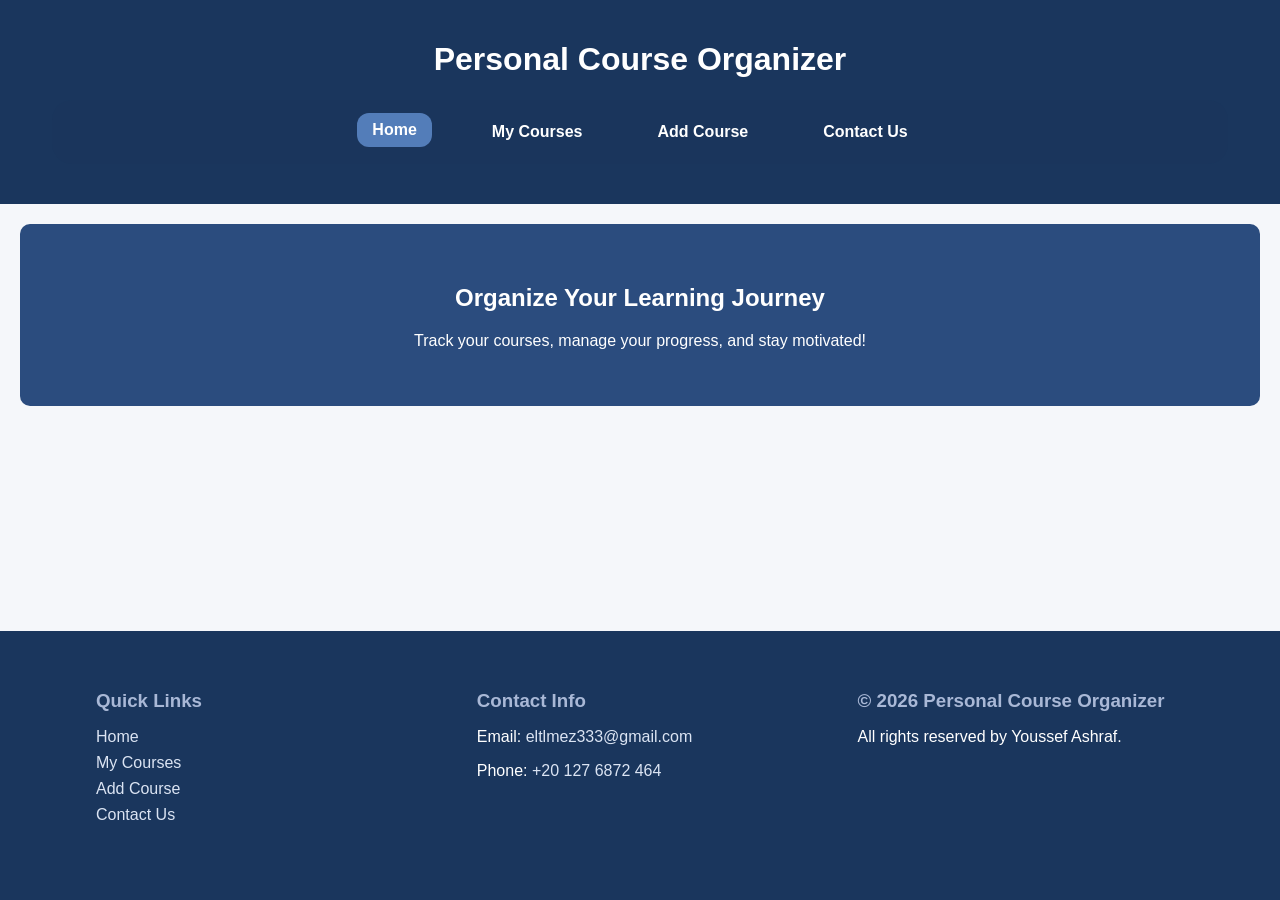
<file: index.html>
<!DOCTYPE html>
<html lang="en">
<head>
    <meta charset="UTF-8">
    <meta name="viewport" content="width=device-width, initial-scale=1.0">
    <title>Personal Course Organizer</title>
    <link rel="stylesheet" href="style.css">
</head>
<div class="page-container">
    <body>
        <header>
            <h1>Personal Course Organizer</h1>
            <nav>
                <a href="index.html" class="active">Home</a>
                <a href="my_courses.html">My Courses</a>
                <a href="add_course.html">Add Course</a>
                <a href="contact_us.html">Contact Us</a>
            </nav>
        </header>

        <main>
            <section class="start">
                <h2>Organize Your Learning Journey</h2>
                <p>Track your courses, manage your progress, and stay motivated!</p>
            </section>
        </main>

        <footer>
            <div class="footer-container">

                <div class="footer-section">
                    <h3>Quick Links</h3>
                    <ul>
                        <li><a href="index.html">Home</a></li>
                        <li><a href="my_courses.html">My Courses</a></li>
                        <li><a href="add_course.html">Add Course</a></li>
                        <li><a href="contact_us.html">Contact Us</a></li>
                    </ul>
                </div>

                <div class="footer-section">
                    <h3>Contact Info</h3>
                    <p>Email: <a href="mailto:eltlmez333@gmail.com">eltlmez333@gmail.com</a></p>
                    <p>Phone: <a href="tel:+201276872464">+20 127 6872 464</a></p>
                </div>

                <div class="footer-section">
                    <h3>&copy; 2026 Personal Course Organizer</h3>
                    <p>All rights reserved by Youssef Ashraf.</p>
                </div>

            </div>
        </footer>
    </body>
</div>
</html>
</file>
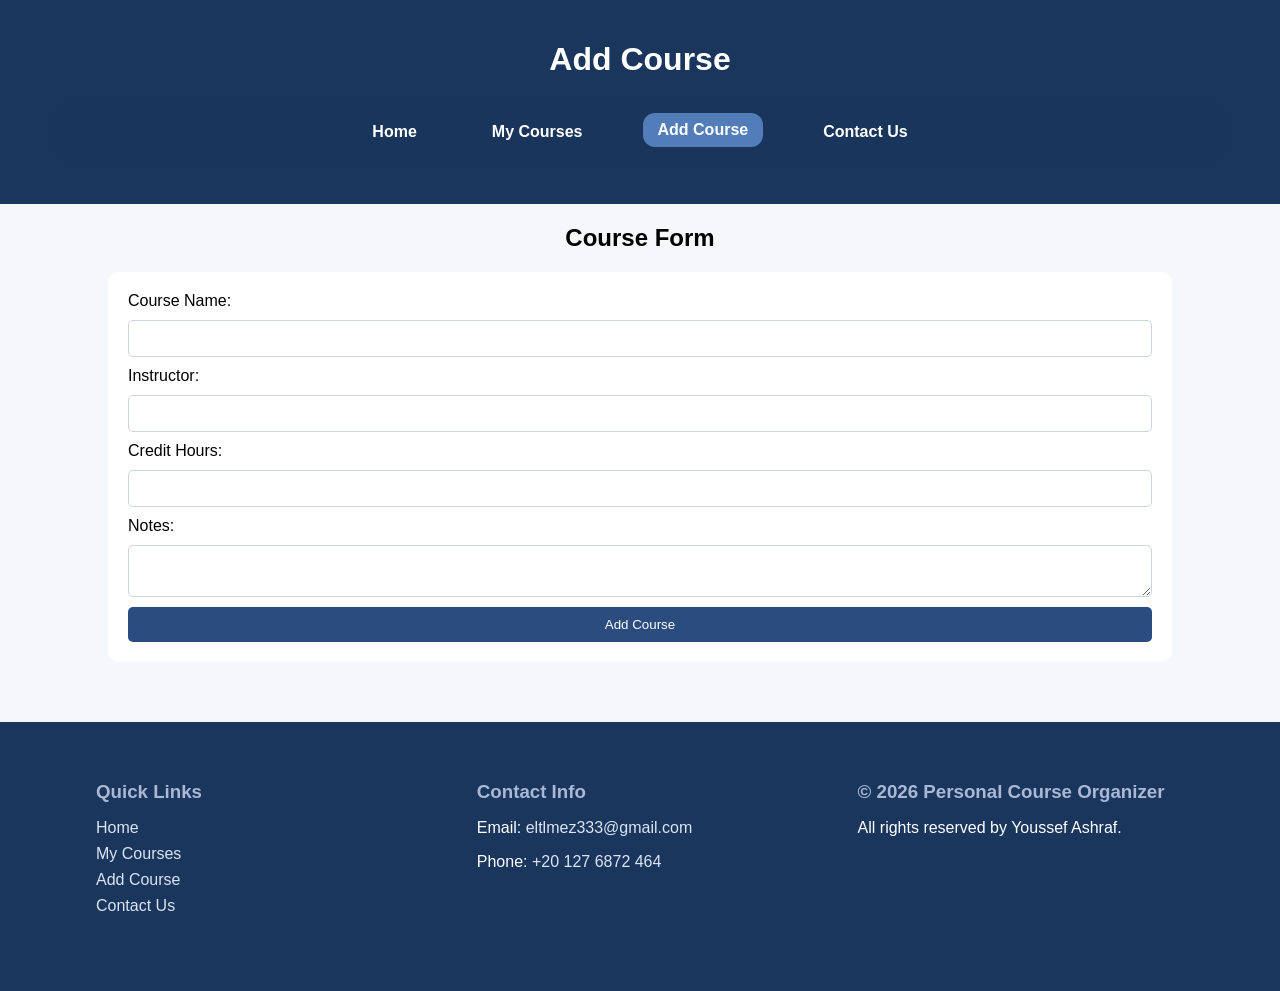
<file: add_course.html>
<!DOCTYPE html>
<html lang="en">
<head>
    <meta charset="UTF-8">
    <meta name="viewport" content="width=device-width, initial-scale=1.0">
    <title>Add Course</title>
    <link rel="stylesheet" href="add_course.css">
</head>
<div class="page-container">
    <body>
        <header>
            <h1>Add Course</h1>
            <nav>
                <a href="index.html">Home</a>
                <a href="my_courses.html">My Courses</a>
                <a href="add_course.html" class="active">Add Course</a>
                <a href="contact_us.html">Contact Us</a>
            </nav>
        </header>

        <main>
            <section>
                <h2 style="text-align: center;">Course Form</h2>
                <form>
                    <label>Course Name:</label>
                    <input type="text" required>

                    <label>Instructor:</label>
                    <input type="text" required>

                    <label>Credit Hours:</label>
                    <input type="number" required>

                    <label>Notes:</label>
                    <textarea></textarea>

                    <button type="submit">Add Course</button>
                </form>
            </section>
        </main>

        <footer>
            <div class="footer-container">

                <div class="footer-section">
                    <h3>Quick Links</h3>
                    <ul>
                        <li><a href="index.html">Home</a></li>
                        <li><a href="my_courses.html">My Courses</a></li>
                        <li><a href="add_course.html">Add Course</a></li>
                        <li><a href="contact_us.html">Contact Us</a></li>
                    </ul>
                </div>

                <div class="footer-section">
                    <h3>Contact Info</h3>
                    <p>Email: <a href="mailto:eltlmez333@gmail.com">eltlmez333@gmail.com</a></p>
                    <p>Phone: <a href="tel:+201276872464">+20 127 6872 464</a></p>
                </div>

                <div class="footer-section">
                    <h3>&copy; 2026 Personal Course Organizer</h3>
                    <p>All rights reserved by Youssef Ashraf.</p>
                </div>

            </div>
        </footer>
    </body>
</div>
</html>
</file>
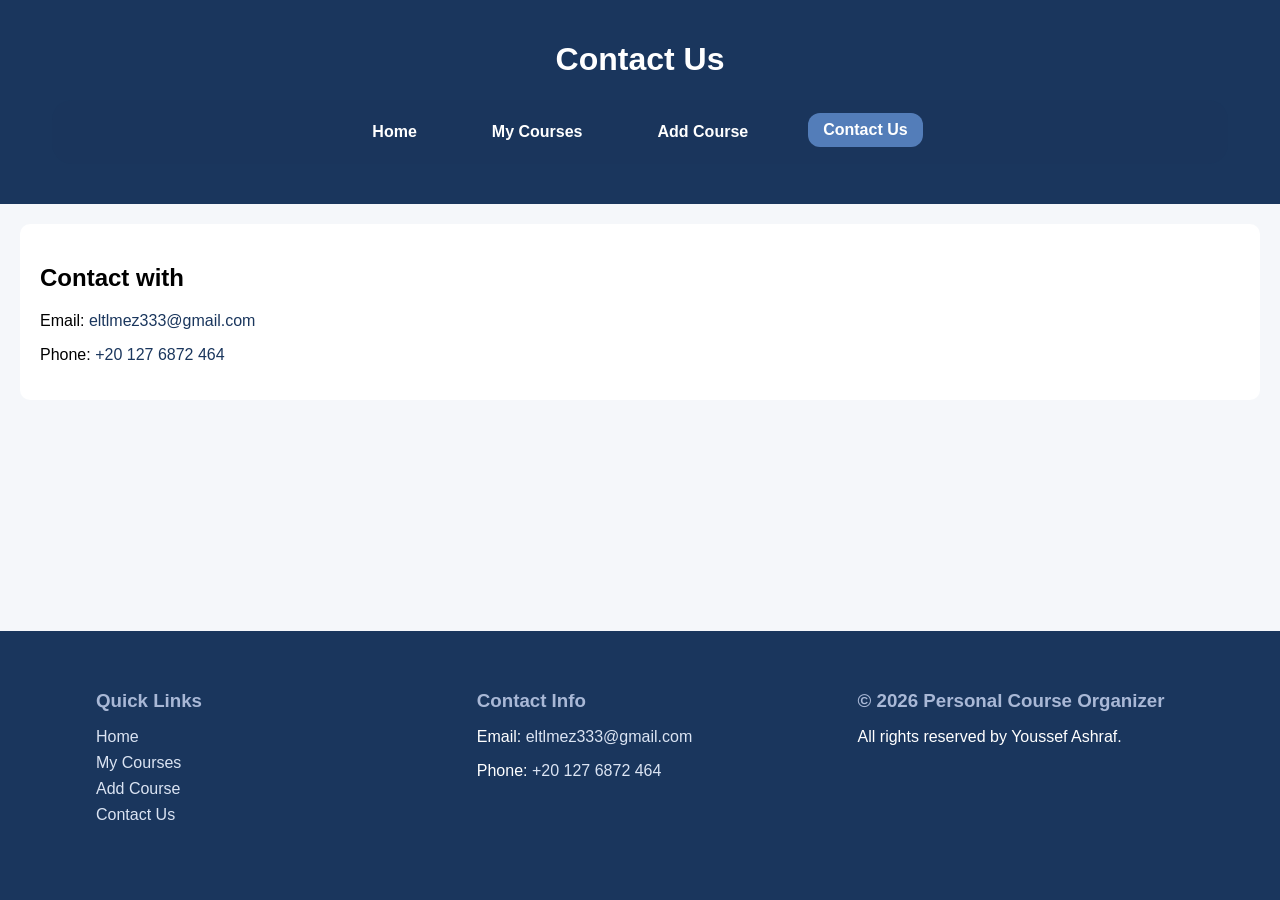
<file: contact_us.html>
<!DOCTYPE html>
<html lang="en">
<head>
    <meta charset="UTF-8">
    <meta name="viewport" content="width=device-width, initial-scale=1.0">
    <title>Contact Us</title>
    <link rel="stylesheet" href="contact_us.css">
</head>
<div class="page-container">
    <body>
        <header>
            <h1>Contact Us</h1>
            <nav>
                <a href="index.html">Home</a>
                <a href="my_courses.html">My Courses</a>
                <a href="add_course.html">Add Course</a>
                <a href="contact_us.html" class="active">Contact Us</a>
            </nav>
        </header>

        <main>
            <section class="contact-info">
                <h2>Contact with</h2>
                <p>Email: <a href="mailto:eltlmez333@gmail.com">eltlmez333@gmail.com</a></p>
                <p>Phone: <a href="tel:+201276872464">+20 127 6872 464</a></p>
            </section>
        </main>

        <footer>
            <div class="footer-container">

                <div class="footer-section">
                    <h3>Quick Links</h3>
                    <ul>
                        <li><a href="index.html">Home</a></li>
                        <li><a href="my_courses.html">My Courses</a></li>
                        <li><a href="add_course.html">Add Course</a></li>
                        <li><a href="contact_us.html">Contact Us</a></li>
                    </ul>
                </div>

                <div class="footer-section">
                    <h3>Contact Info</h3>
                    <p>Email: <a href="mailto:eltlmez333@gmail.com">eltlmez333@gmail.com</a></p>
                    <p>Phone: <a href="tel:+201276872464">+20 127 6872 464</a></p>
                </div>

                <div class="footer-section">
                    <h3>&copy; 2026 Personal Course Organizer</h3>
                    <p>All rights reserved by Youssef Ashraf.</p>
                </div>

            </div>
        </footer>
    </body>
</div>
</html>
</file>
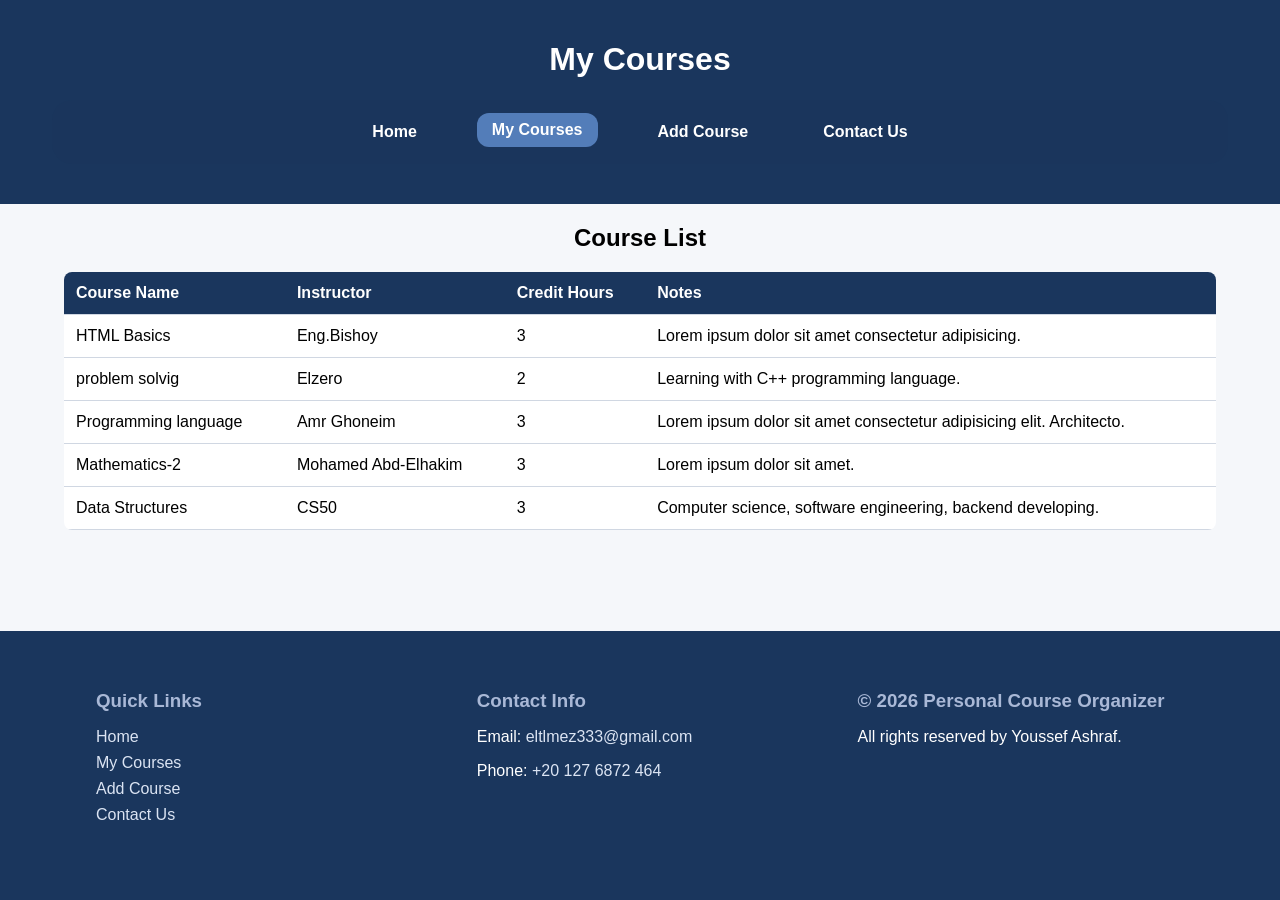
<file: my_courses.html>
<!DOCTYPE html>
<html lang="en">
<head>
    <meta charset="UTF-8">
    <meta name="viewport" content="width=device-width, initial-scale=1.0">
    <title>My Courses</title>
    <link rel="stylesheet" href="my_courses.css">
</head>
<div class="page-container">
    <body>
        <header>
            <h1>My Courses</h1>
            <nav>
                <a href="index.html">Home</a>
                <a href="my_courses.html" class="active">My Courses</a>
                <a href="add_course.html">Add Course</a>
                <a href="contact_us.html">Contact Us</a>
            </nav>
        </header>

        <main>
            <section>
                <h2 style="text-align: center;">Course List</h2>
                <table>
                    <thead>
                        <tr>
                            <th>Course Name</th>
                            <th>Instructor</th>
                            <th>Credit Hours</th>
                            <th>Notes</th>
                        </tr>
                    </thead>
                    <tbody>
                        <tr>
                            <td>HTML Basics</td>
                            <td>Eng.Bishoy</td>
                            <td>3</td>
                            <td>Lorem ipsum dolor sit amet consectetur adipisicing.</td>
                        </tr>
                        <tr>
                            <td>problem solvig</td>
                            <td>Elzero</td>
                            <td>2</td>
                            <td>Learning with C++ programming language.</td>
                        </tr>
                        <tr>
                            <td>Programming language</td>
                            <td>Amr Ghoneim</td>
                            <td>3</td>
                            <td>Lorem ipsum dolor sit amet consectetur adipisicing elit. Architecto.</td>
                        </tr>
                        <tr>
                            <td>Mathematics-2</td>
                            <td>Mohamed Abd-Elhakim</td>
                            <td>3</td>
                            <td>Lorem ipsum dolor sit amet.</td>
                        </tr>
                        <tr>
                            <td>Data Structures</td>
                            <td>CS50</td>
                            <td>3</td>
                            <td>Computer science, software engineering, backend developing.</td>
                        </tr>
                    </tbody>
                </table>
            </section>
        </main>

        <footer>
            <div class="footer-container">

                <div class="footer-section">
                    <h3>Quick Links</h3>
                    <ul>
                        <li><a href="index.html">Home</a></li>
                        <li><a href="my_courses.html">My Courses</a></li>
                        <li><a href="add_course.html">Add Course</a></li>
                        <li><a href="contact_us.html">Contact Us</a></li>
                    </ul>
                </div>

                <div class="footer-section">
                    <h3>Contact Info</h3>
                    <p>Email: <a href="mailto:eltlmez333@gmail.com">eltlmez333@gmail.com</a></p>
                    <p>Phone: <a href="tel:+201276872464">+20 127 6872 464</a></p>
                </div>

                <div class="footer-section">
                    <h3>&copy; 2026 Personal Course Organizer</h3>
                    <p>All rights reserved by Youssef Ashraf.</p>
                </div>

            </div>
        </footer>
    </body>
</div>
</html>
</file>
<file: style.css>
body{margin:0;font-family:Arial;background:#f5f7fa}
header{background:#1A365D;color:#fff;text-align:center;padding:20px}
nav {
    background: rgba(26, 54, 93, 0.90);
    padding: 15px 30px;
    border-radius: 20px;
    width: 90%;
    margin: 20px auto;
    display: flex;
    justify-content: center;
    align-items: center;
    gap: 15px;
}
nav a {
    color: white;
    margin: 0 15px;
    text-decoration: none;
    font-weight: 600;
    transition: 0.3s ease;
    padding: 8px 15px;
    border-radius: 12px;
}
nav a:hover {
    background: #537db9;
    color: #fff;
    transform: translateY(-2px);
}
nav a.active{
    background: #537db9;
    color: #fff;
    border-radius: 12px;
    transform: translateY(-2px);
}
.start{background:#2B4C7E;color:#fff;padding:40px;text-align:center;border-radius:10px;margin:20px}

footer {
    background: #1A365D;
    padding: 40px 0;
    color: white;
    margin-top: 40px;
}

.footer-container {
    width: 85%;
    margin: auto;
    display: flex;
    justify-content: space-between;
    flex-wrap: wrap;
}

.footer-section {
    width: 30%;
    min-width: 200px;
    margin-bottom: 20px;
}

.footer-section h3 {
    margin-bottom: 10px;
    color: #A9B8D6;
}

.footer-section ul {
    list-style: none;
    padding: 0;
    display: flex;
    flex-direction: column;
    gap: 8px;
}

.footer-section a {
    color: #dbe4f3;
    text-decoration: none;
    transition: 0.3s ease;
}

.footer-section a:hover {
    color: #A9B8D6;
    letter-spacing: 0.5px;
}
.page-container {
    min-height: 100vh;
    display: flex;
    flex-direction: column;
}
main {
    flex: 1;
}

@media(max-width:600px){nav a{display:block;margin:10px 0}}
</file>
<file: add_course.css>
body{margin:0;font-family:Arial;background:#f5f7fa}
header{background:#1A365D;color:#fff;text-align:center;padding:20px}
nav {
    background: rgba(26, 54, 93, 0.90);
    padding: 15px 30px;
    border-radius: 20px;
    width: 90%;
    margin: 20px auto;
    display: flex;
    justify-content: center;
    align-items: center;
    gap: 15px;
}
nav a {
    color: white;
    margin: 0 15px;
    text-decoration: none;
    font-weight: 600;
    transition: 0.3s ease;
    padding: 8px 15px;
    border-radius: 12px;
}
nav a:hover {
    background: #537db9;
    color: #fff;
    transform: translateY(-2px);
}
nav a.active{
    background: #537db9;
    color: #fff;
    border-radius: 12px;
    transform: translateY(-2px);
}
form{width:80%;margin:20px auto;display:flex;flex-direction:column;gap:10px;background:#fff;padding:20px;border-radius:10px}
input,textarea{padding:10px;border:1px solid #CBD5E0;border-radius:5px}
button{background:#2B4C7E;color:#fff;padding:10px;border:none;border-radius:5px;cursor:pointer}
button:hover{background:#1A365D}
footer {
    background: #1A365D;
    padding: 40px 0;
    color: white;
    margin-top: 40px;
}

.footer-container {
    width: 85%;
    margin: auto;
    display: flex;
    justify-content: space-between;
    flex-wrap: wrap;
}

.footer-section {
    width: 30%;
    min-width: 200px;
    margin-bottom: 20px;
}

.footer-section h3 {
    margin-bottom: 10px;
    color: #A9B8D6;
}

.footer-section ul {
    list-style: none;
    padding: 0;
    display: flex;
    flex-direction: column;
    gap: 8px;
}

.footer-section a {
    color: #dbe4f3;
    text-decoration: none;
    transition: 0.3s ease;
}

.footer-section a:hover {
    color: #A9B8D6;
    letter-spacing: 0.5px;
}
.page-container {
    min-height: 100vh;
    display: flex;
    flex-direction: column;
}
main {
    flex: 1;
}

@media(max-width:600px){nav a{display:block;margin:10px 0}}
</file>
<file: contact_us.css>
body{margin:0;font-family:Arial;background:#f5f7fa}
header{background:#1A365D;color:#fff;text-align:center;padding:20px}
nav {
    background: rgba(26, 54, 93, 0.90);
    padding: 15px 30px;
    border-radius: 20px;
    width: 90%;
    margin: 20px auto;
    display: flex;
    justify-content: center;
    align-items: center;
    gap: 15px;
}
nav a {
    color: white;
    margin: 0 15px;
    text-decoration: none;
    font-weight: 600;
    transition: 0.3s ease;
    padding: 8px 15px;
    border-radius: 12px;
}
nav a:hover {
    background: #537db9;
    color: #fff;
    transform: translateY(-2px);
}
nav a.active{
    background: #537db9;
    color: #fff;
    border-radius: 12px;
    transform: translateY(-2px);
}
section{background:#fff;margin:20px;padding:20px;border-radius:10px}
.contact-info a {
    text-decoration: none;
    color: #1A365D;
    font-weight: 500;
    transition: 0.3s ease;
}

.contact-info a:hover {
    color: #2B4C7E;
    text-decoration: underline;
}
footer {
    background: #1A365D;
    padding: 40px 0;
    color: white;
    margin-top: 40px;
}
.footer-container {
    width: 85%;
    margin: auto;
    display: flex;
    justify-content: space-between;
    flex-wrap: wrap;
}
.footer-section {
    width: 30%;
    min-width: 200px;
    margin-bottom: 20px;
}
.footer-section h3 {
    margin-bottom: 10px;
    color: #A9B8D6;
}
.footer-section ul {
    list-style: none;
    padding: 0;
    display: flex;
    flex-direction: column;
    gap: 8px;
}
.footer-section a {
    color: #dbe4f3;
    text-decoration: none;
    transition: 0.3s ease;
}
.footer-section a:hover {
    color: #A9B8D6;
    letter-spacing: 0.5px;
}

.page-container {
    min-height: 100vh;
    display: flex;
    flex-direction: column;
}
main {
    flex: 1;
}

@media(max-width:600px){nav a{display:block;margin:10px 0}}
</file>
<file: my_courses.css>
body{margin:0;font-family:Arial;background:#f5f7fa}
header{background:#1A365D;color:#fff;text-align:center;padding:20px}
nav {
    background: rgba(26, 54, 93, 0.90);
    padding: 15px 30px;
    border-radius: 20px;
    width: 90%;
    margin: 20px auto;
    display: flex;
    justify-content: center;
    align-items: center;
    gap: 15px;
}
nav a {
    color: white;
    margin: 0 15px;
    text-decoration: none;
    font-weight: 600;
    transition: 0.3s ease;
    padding: 8px 15px;
    border-radius: 12px;
}
nav a:hover {
    background: #537db9;
    color: #fff;
    transform: translateY(-2px);
}
nav a.active{
    background: #537db9;
    color: #fff;
    border-radius: 12px;
    transform: translateY(-2px);
}
table{width:90%;margin:20px auto;border-collapse:collapse;background:#fff;border-radius:8px;overflow:hidden}
th{background:#1A365D;color:#fff;font-weight:bold}
th,td{padding:12px;border-bottom:1px solid #d0d7e2;text-align:left}
tr:hover{background:#EDF2F7}
footer {
    background: #1A365D;
    padding: 40px 0;
    color: white;
    margin-top: 40px;
}

.footer-container {
    width: 85%;
    margin: auto;
    display: flex;
    justify-content: space-between;
    flex-wrap: wrap;
}

.footer-section {
    width: 30%;
    min-width: 200px;
    margin-bottom: 20px;
}

.footer-section h3 {
    margin-bottom: 10px;
    color: #A9B8D6;
}

.footer-section ul {
    list-style: none;
    padding: 0;
    display: flex;
    flex-direction: column;
    gap: 8px;
}

.footer-section a {
    color: #dbe4f3;
    text-decoration: none;
    transition: 0.3s ease;
}

.footer-section a:hover {
    color: #A9B8D6;
    letter-spacing: 0.5px;
}
.page-container {
    min-height: 100vh;
    display: flex;
    flex-direction: column;
}
main {
    flex: 1;
}

@media(max-width:600px){nav a{display:block;margin:10px 0}}
</file>
